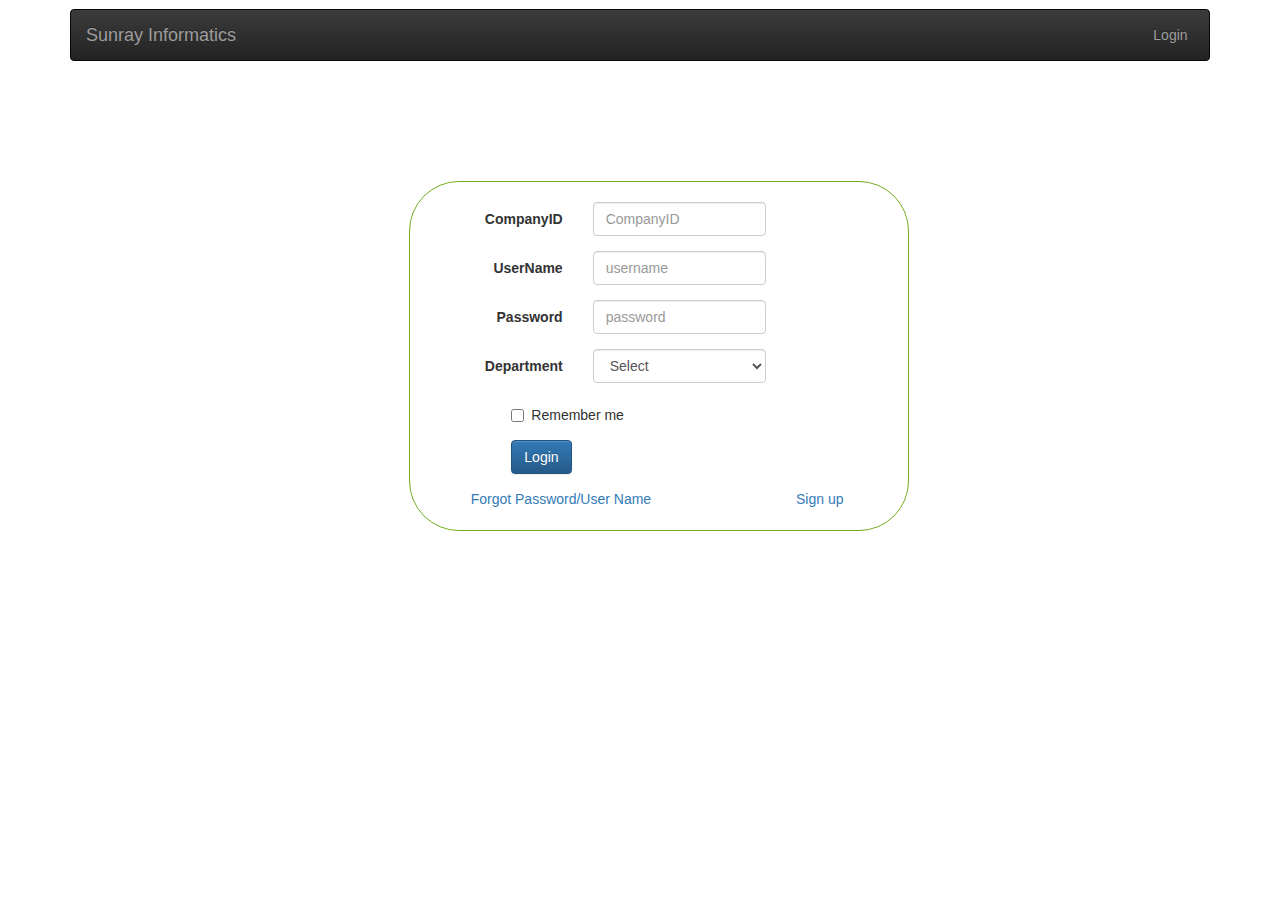
<file: TimeSheet1/TimeSheet1/index.html>
﻿<!DOCTYPE html>
<html ng-app="timeSheet">
<head>
    <title></title>
    <meta charset="utf-8" />
    <link href="Content/bootstrap.min.css" rel="stylesheet" />
    <link href="Content/bootstrap-theme.min.css" rel="stylesheet" />
    <script src="scripts/jquery-3.1.0.min.js"></script>
    <script src="scripts/bootstrap.min.js"></script>
    <script src="scripts/angular.min.js"></script>
    <script src="scripts/angular-ui-router-min.js"></script>
    <link href="AngularApp/css/login.css" rel="stylesheet" />
    <link href="AngularApp/css/nav.css" rel="stylesheet" />
</head>
<body>
    <div class="well-sm" ng-controller="mainCtrl">
        <div ng-include="appNav"></div>
        <div ui-view></div>
    </div>

    <script src="AngularApp/app/Common/authFact.js"></script>
    <script src="AngularApp/app/login/login.js"></script>
    <script src="AngularApp/app/login/loginCtrl.js"></script>
    <script src="AngularApp/app/login/loginSvc.js"></script>
    <script src="AngularApp/app/NewTimeEntry/newTimeEntry.js"></script>
    <script src="AngularApp/app/NewTimeEntry/newTimeEntryCtrl.js"></script>
    <script src="AngularApp/app/NewTimeEntry/newTimeEntrySvc.js"></script>
    <script src="AngularApp/app/profile/profile.js"></script>
    <script src="AngularApp/app/profile/profileCtrl.js"></script>
    <script src="AngularApp/app/profile/profileSvc.js"></script>
    <script src="AngularApp/app/viewtimeentry/viewTimeEntry.js"></script>
    <script src="AngularApp/app/viewtimeentry/viewTimeEntryCtrl.js"></script>
    <script src="AngularApp/app/viewtimeentry/viewTimeEntrySvc.js"></script>
    <script src="AngularApp/app/security que/securityque.js"></script>
    <script src="AngularApp/app/signup/signUp.js"></script>
    <script src="AngularApp/app/app.js"></script>
    <script src="AngularApp/app/main/main.js"></script>
<script src="AngularApp/app/main/mainCtrl.js"></script>
</body>
</html>
</file>
<file: TimeSheet1/TimeSheet1/AngularApp/css/login.css>
﻿.hell{
   border-radius: 50px;
    border:1px solid #73AD21;
    margin-left:400px;
    margin-top:100px;
    padding: 20px;
    width: 500px;
    height: 350px;

}
</file>
<file: TimeSheet1/TimeSheet1/AngularApp/css/nav.css>
﻿.heaven {
    height:50px;
    width:150px;
    
}
.heaven a{

    
    color:black;
}
</file>
